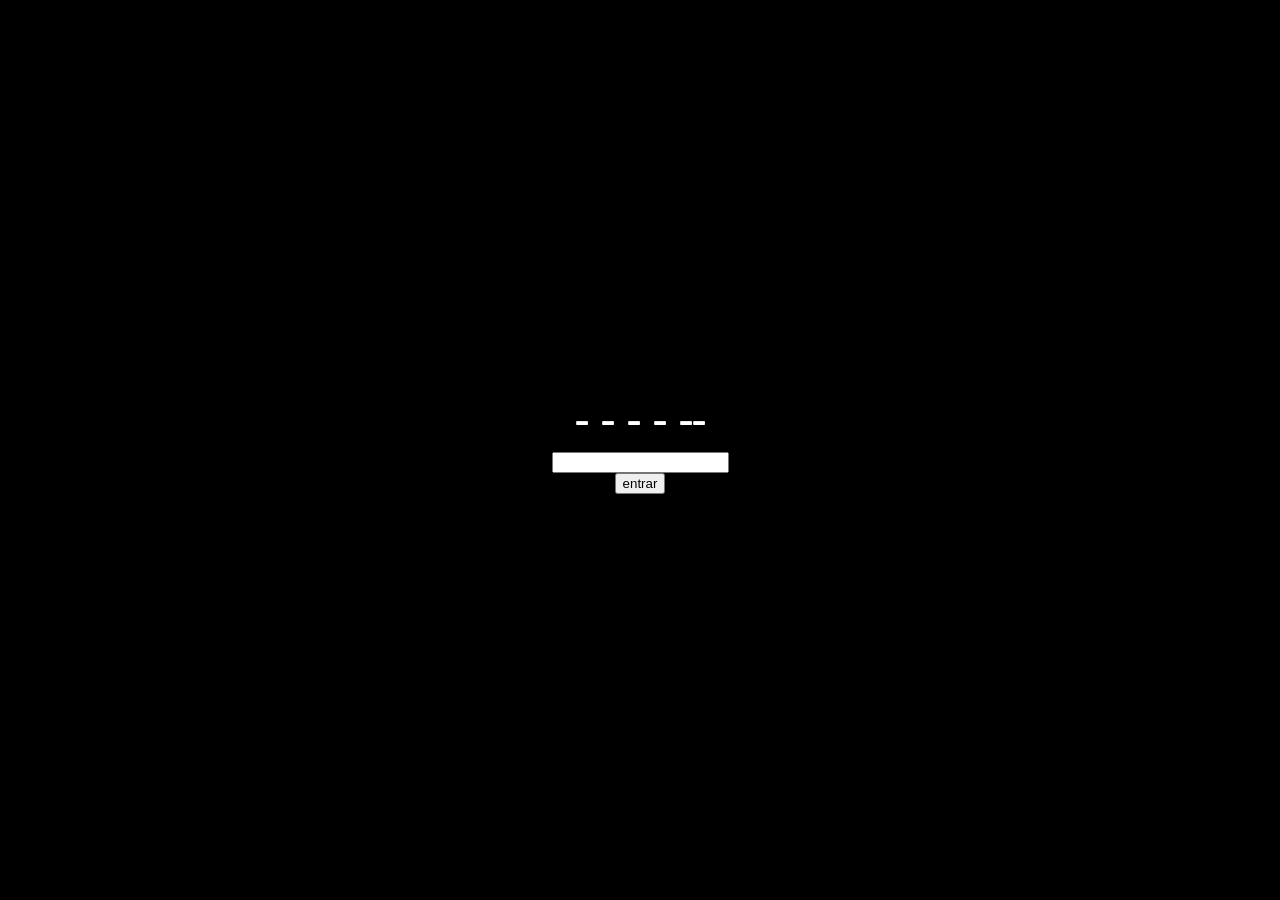
<file: index.html>
<!DOCTYPE html>
<html lang="en">
<head>
    <meta charset="UTF-8">
    <meta name="viewport" content="width=device-width, initial-scale=1.0">
    <link rel="stylesheet" href="style.css">
    <link href="https://fonts.googleapis.com/css2?family=VT323&display=swap" rel="stylesheet">

    <title>.????.</title>
</head>
<body>
    <h1>_ _ _ _ _</h1>

    <input id="senha" maxlength="5">
    
    <button onclick=verificar()>entrar</button>

    

    <script src="arg.js"></script>
</body>
</html>
</file>
<file: style.css>
body{
    background-color: black;
    color: white;

    display: flex;
    justify-content: center;
    align-items: center;

    height: 95vh;
    flex-direction: column;

    font-family: "VT323", monospace;
}

h1::after{

content:"_";

animation:piscar 1s infinite;

}

@keyframes piscar{

50%{
opacity:0;
}

}

@keyframes shake{

0%{transform:translateX(0);}
25%{transform:translateX(-5px);}
50%{transform:translateX(5px);}
75%{transform:translateX(-5px);}
100%{transform:translateX(0);}

}
</file>
